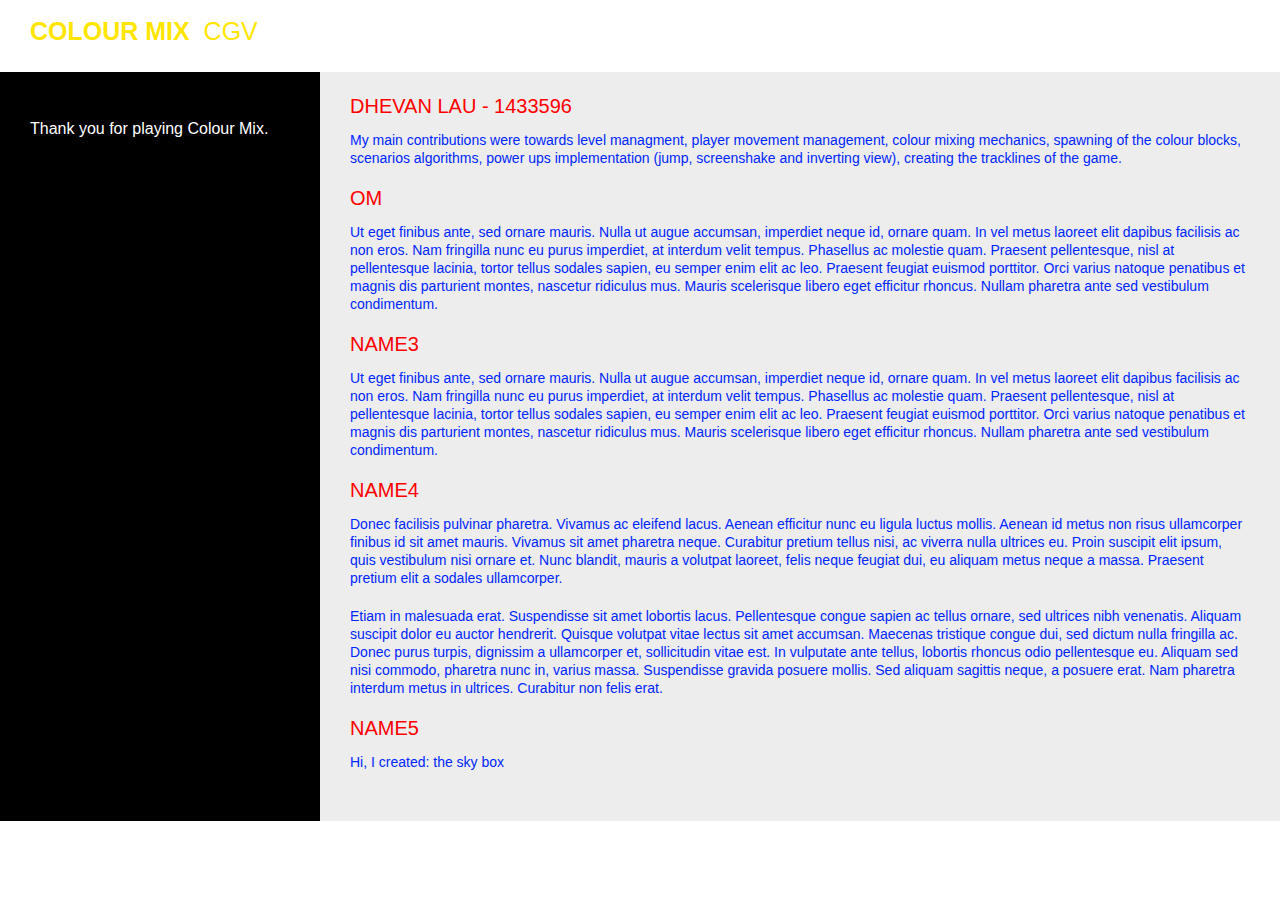
<file: Credits.html>
<!doctype html>
<html>

<head>
    <meta charset="utf-8">
    <title>Web Fundementals</title>

    <link rel="stylesheet" type="text/css" href="stylesheets/style.css">

</head>

<body>

    <div id="wrapper">

        <header>
            <div id="name">
                <a href="credits.html" class="left-float"><strong>Colour Mix</strong>&nbsp;&nbsp;CGV </a>
            </div>
            <!--
		<nav>
			<ul>
				<li class="active">
					<a href="index.html">About Me</a>
				</li>
				<li>
					<a href="contact.html">Contact Us</a>
				</li>
			</ul>
		</nav>
-->

        </header>

        <div id="flex-box">
            <section id="profile-left" class="left-float background-pink flex">

                <p class="text-white">Thank you for playing Colour Mix.</p>
            </section>

            <section id="profile-right" class="left-float flex">
                <h1>Dhevan Lau - 1433596</h1>
                <p>My main contributions were towards level managment, player movement management, colour mixing mechanics, spawning of the colour blocks, scenarios algorithms, power ups implementation (jump, screenshake and inverting view), creating the tracklines of the game.
                </p>
                <h1>Om</h1>
                <p>Ut eget finibus ante, sed ornare mauris. Nulla ut augue accumsan, imperdiet neque id, ornare quam. In vel metus laoreet elit dapibus facilisis ac non eros. Nam fringilla nunc eu purus imperdiet, at interdum velit tempus. Phasellus ac molestie
                    quam. Praesent pellentesque, nisl at pellentesque lacinia, tortor tellus sodales sapien, eu semper enim elit ac leo. Praesent feugiat euismod porttitor. Orci varius natoque penatibus et magnis dis parturient montes, nascetur ridiculus
                    mus. Mauris scelerisque libero eget efficitur rhoncus. Nullam pharetra ante sed vestibulum condimentum.
                </p>
                <h1>name3</h1>
                <p>Ut eget finibus ante, sed ornare mauris. Nulla ut augue accumsan, imperdiet neque id, ornare quam. In vel metus laoreet elit dapibus facilisis ac non eros. Nam fringilla nunc eu purus imperdiet, at interdum velit tempus. Phasellus ac molestie
                    quam. Praesent pellentesque, nisl at pellentesque lacinia, tortor tellus sodales sapien, eu semper enim elit ac leo. Praesent feugiat euismod porttitor. Orci varius natoque penatibus et magnis dis parturient montes, nascetur ridiculus
                    mus. Mauris scelerisque libero eget efficitur rhoncus. Nullam pharetra ante sed vestibulum condimentum.
                </p>
                <h1>Name4</h1>
                <p>Donec facilisis pulvinar pharetra. Vivamus ac eleifend lacus. Aenean efficitur nunc eu ligula luctus mollis. Aenean id metus non risus ullamcorper finibus id sit amet mauris. Vivamus sit amet pharetra neque. Curabitur pretium tellus nisi,
                    ac viverra nulla ultrices eu. Proin suscipit elit ipsum, quis vestibulum nisi ornare et. Nunc blandit, mauris a volutpat laoreet, felis neque feugiat dui, eu aliquam metus neque a massa. Praesent pretium elit a sodales ullamcorper.
                </p>
                <p>Etiam in malesuada erat. Suspendisse sit amet lobortis lacus. Pellentesque congue sapien ac tellus ornare, sed ultrices nibh venenatis. Aliquam suscipit dolor eu auctor hendrerit. Quisque volutpat vitae lectus sit amet accumsan. Maecenas
                    tristique congue dui, sed dictum nulla fringilla ac. Donec purus turpis, dignissim a ullamcorper et, sollicitudin vitae est. In vulputate ante tellus, lobortis rhoncus odio pellentesque eu. Aliquam sed nisi commodo, pharetra nunc in,
                    varius massa. Suspendisse gravida posuere mollis. Sed aliquam sagittis neque, a posuere erat. Nam pharetra interdum metus in ultrices. Curabitur non felis erat.
                </p>
                <h1>Name5</h1>
                <p>Hi, I created: the sky box
                </p>
            </section>
        </div>



    </div>

</body>

</html>
</file>
<file: stylesheets/style.css>
@charset "utf-8";

/* CSS Document */

body {
    margin: 0;
    color: rgb(255, 0, 0);
    font-family: Gotham, Helvetica Neue, Helvetica, Arial, " sans-serif";
    line-height: 22px;
}

h1 {
    text-transform: uppercase;
    font-weight: lighter;
    font-size: 20px;
}

p {
    line-height: 18px;
    color: rgb(0, 38, 255);
    font-size: 14px;
    margin-bottom: 20px;
}

a {
    color: rgb(0, 231, 0);
}

a:hover {
    color: #0044ff;
}

header {
    overflow: hidden;
}

footer {
    clear: both;
}

.left-float {
    float: left;
}

.text-center {
    text-align: center;
}

.text-white {
    font-size: 16px;
    line-height: 22px;
    color: white;
}

.background-pink {
    background-color: rgb(0, 0, 0);
}

.padded {
    padding: 20px 50px;
}

#name a {
    color: rgb(255, 230, 0);
    font-size: 25px;
    margin: 20px 30px 30px;
    text-decoration: none;
    text-transform: uppercase;
    display: block;
}

#flex-box {
    display: flex;
}

.flex {
    flex: 0 1 auto;
}

#profile-left {
    width: calc(25% - 60px);
    padding: 30px;
}

#profile-right {
    width: calc(75% - 60px);
    background-color: #EDEDED;
    padding: 10px 30px 30px;
}

#profile-left img {
    width: 100%;
    background-color: white;
    border-radius: 500px;
    margin-bottom: 10px;
}

@media screen and (max-width:767px) {
    header {
        text-align: center;
    }
    .left-float {
        float: none;
    }
    #flex-box {
        display: block;
    }
    #profile-left,
    #profile-right {
        width: calc(100% - 60px);
        display: block;
        padding: 30px;
        text-align: center;
    }
    #profile-left img {
        max-width: 300px;
    }
}
</file>
